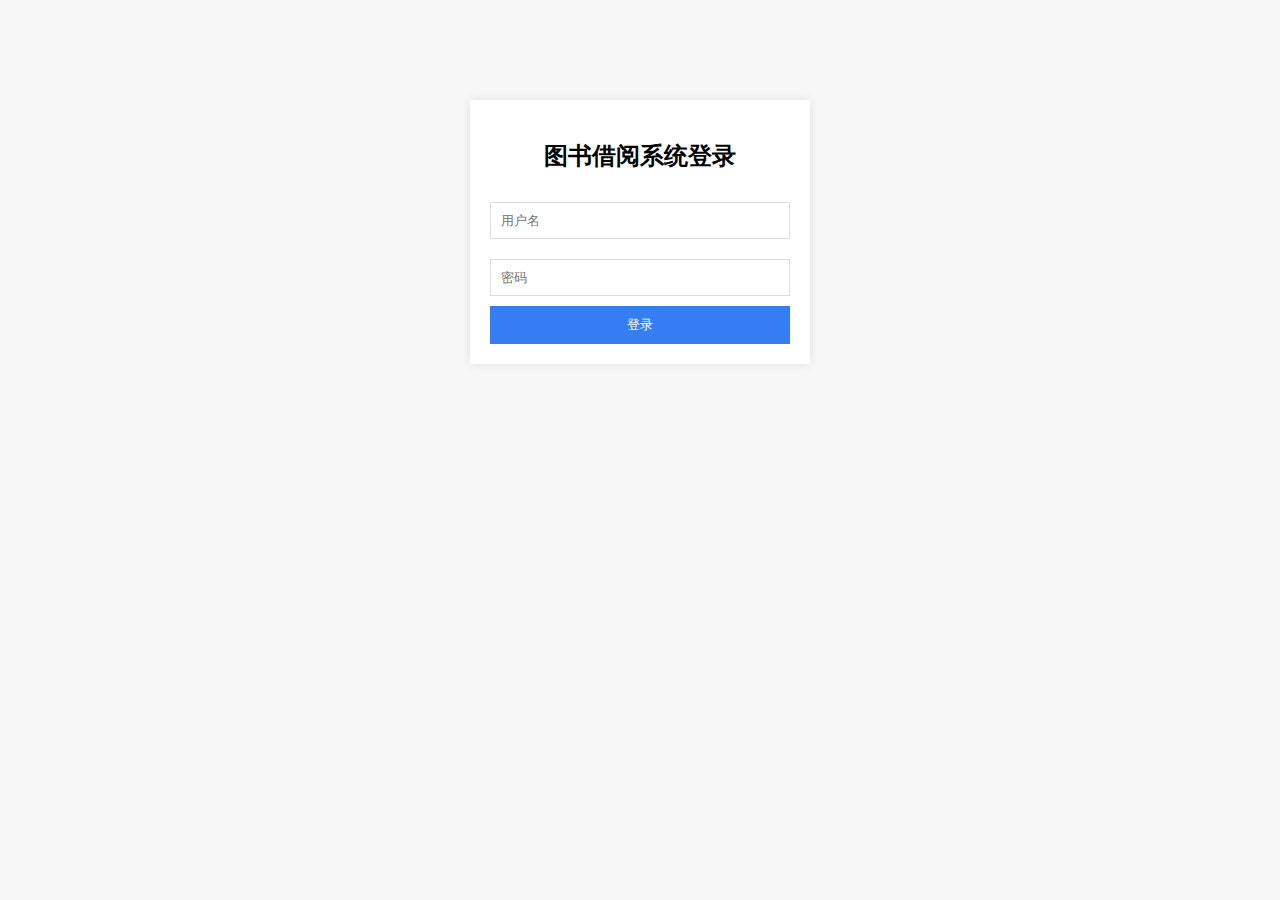
<file: src/main/resources/static/index.html>
<!DOCTYPE html>
<html lang="zh">
<head>
    <meta charset="UTF-8">
    <meta name="viewport" content="width=device-width, initial-scale=1.0">
    <title>系统登录</title>
    <link rel="stylesheet" href="css/index.css">
</head>
<body>

<div class="login-container">
    <h2>图书借阅系统登录</h2>
    <form id="loginForm">
        <input type="text" id="username" placeholder="用户名" required>
        <input type="password" id="password" placeholder="密码" required>
        <button type="submit">登录</button>
    </form>
</div>

<script src="js/index.js"></script>
</body>
</html>
</file>
<file: src/main/resources/static/css/index.css>
body {
    font-family: 'Arial', sans-serif;
    background-color: #f7f7f7;
    margin: 0;
    padding: 0;
}

.login-container {
    width: 300px;
    margin: 100px auto;
    padding: 20px;
    background-color: #fff;
    box-shadow: 0 0 10px rgba(0,0,0,0.1);
    text-align: center;
}

input {
    width: 100%;
    margin: 10px 0;
    padding: 10px;
    border: 1px solid #ddd;
    box-sizing: border-box; /* Added this line to fix the box sizing */
}

button {
    width: 100%;
    padding: 10px;
    background-color: #347df3;
    color: white;
    border: none;
    cursor: pointer;
}

button:hover {
    background-color: #1e0bd9;
}
</file>
